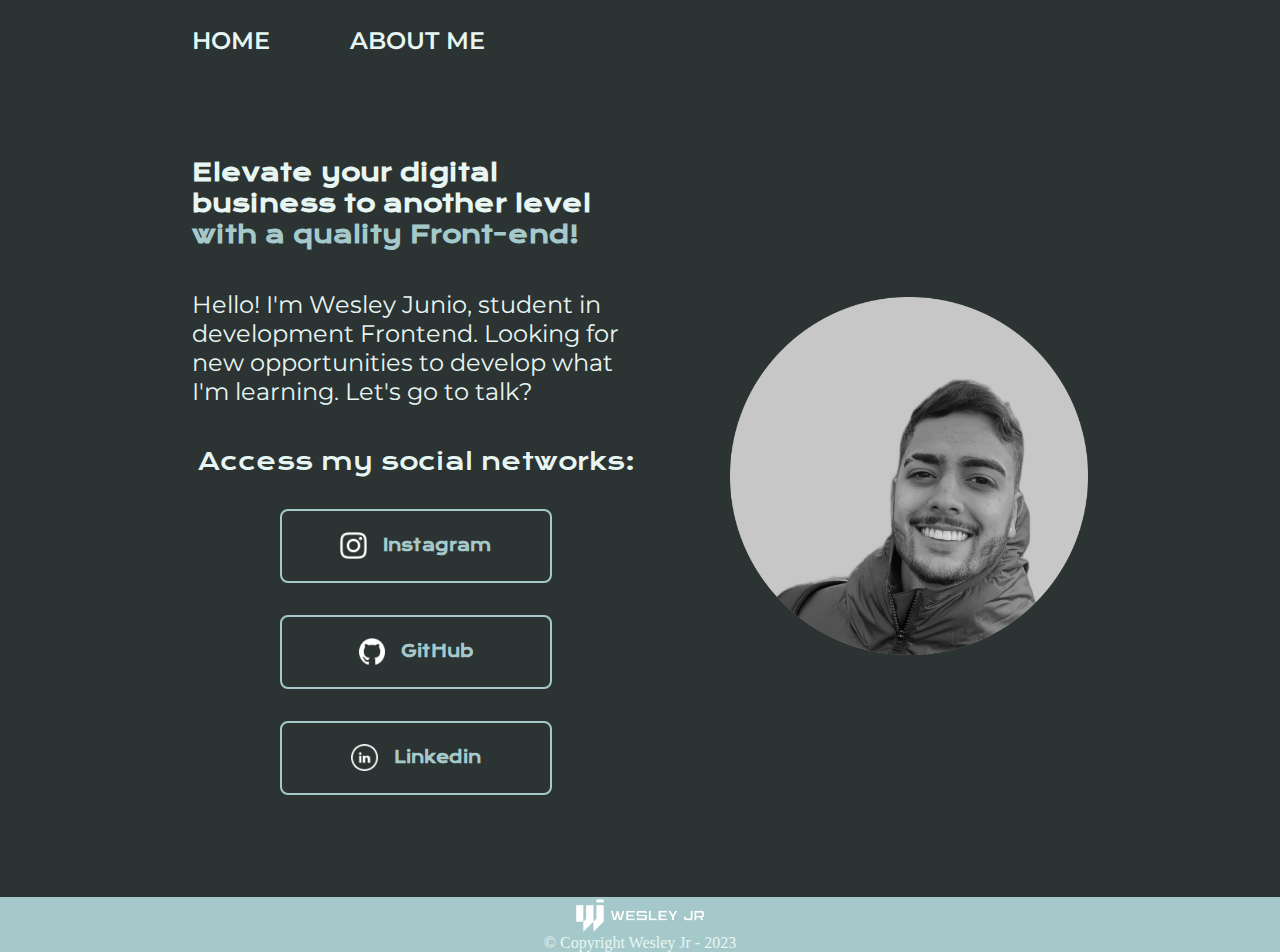
<file: index.html>
<!DOCTYPE html>
<html lang="pt-br">

<head>
    <meta charset="UTF-8">
    <meta http-equiv="X-UA-Compatible" content="IE=edge">
    <meta name="viewport" content="width=device-width, initial-scale=1.0">
    <title>Portifolio</title>
    <link rel="stylesheet" href="./styles/style-index.css">
</head>

<body>
    <header>
        <nav class="menu_links">
            <ul class="list-header">
                <li id="link_header"><a id="link-list" href="./index.html">Home</a></li>
                <li id="link_header"><a id="link-list" href="./about.html">About me</a></li>
            </ul>
        </nav>
    </header>
    <main class="presentation">
        <section class="presentation_content">
            <h1 class="presentation_content_title">Elevate your digital business to another level<strong 
            class="featured_title"> with a quality Front-end!
            </strong></h1>
            <p class="presentation_content_text">Hello! I'm Wesley Junio, student in development
                Frontend. Looking for new opportunities to develop what I'm learning. Let's go
                to talk?</p>
            <div class="presentation_links">
                <h2 class="presentation_links_subtitle">Access my social networks:</h2>
                <a class="presentation_links_navigation" href="https://www.instagram.com/wesjx/">
                    <img src="./assets/logo-instagram.png" class="icon_presentation" ref="logo instagram"/>   
                    Instagram
                </a>
                <a class="presentation_links_navigation" href="https://github.com/wesjx" target="_blank">
                    <img src="./assets/logo-github.png" class="icon_presentation" ref="logo github"/>
                      GitHub
                </a>
                <a class="presentation_links_navigation" href="https://www.linkedin.com/in/wesley-junio-627211260/" target="_blank">
                    <img src="./assets/logo-linkedin.png" class="icon_presentation" ref="logo linkedin"/>
                    Linkedin
                </a>
            </div>
        </section>
        <img src="./assets/img-wesley.PNG" class="presentation_img" alt="Foto Wesley Pessoal">
    </main>
    <footer>
       <img src="./assets/logo_branco.png" class="footer_img" alt="Logo wesley"/> 
       <p class="copyright">&copy; Copyright Wesley Jr - 2023</p>
    </footer>
</body>

</html>
</file>
<file: styles/style-index.css>
@import url('https://fonts.googleapis.com/css2?family=Krona+One&family=Montserrat:wght@400;600&display=swap');

:root{
    --color-primary: #2C3333;
    --color-secondary: #A5C9CA;
    --color-tertiary: #E7F6F2;
    --color-hover: #3f4848;
    --color-hover-letter: #7bb0be; 

    --font-primary: 'Krona One', sans-serif;
    --font-secundary: 'Montserrat', sans-serif;
}

*{
    margin: 0;
    padding: 0;
}

body{
    box-sizing: border-box;
    background-color: var(--color-primary);
    color: var(--color-tertiary);
}

header {
    padding: 2% 0 0 15%;
}

.menu_links{
    display: flex;
    gap: 80px;
}

.list-header{
    list-style: none;
    display: flex;
    gap: 80px;
}

.list-header:hover li a {
    transform: scale(0.8);
    opacity: .2;
    filter: blur(5px);
}

#link-list{
    display: block;
    position: relative;
    font-family: var(--font-secundary);
    font-weight: 600;
    font-size: 24px;
    color: var(--color-tertiary);
    text-decoration: none; 
    text-transform: uppercase;
    transition: 0.5s;
}

 #link-list:hover{
    transform: scale(1.2);
    opacity: 1;
    filter: blur(0px);
 }

.featured_title{
    color: var(--color-secondary);
}

.presentation{
    padding: 8% 15%;
    display: flex;
    align-items: center;
    justify-content: space-between;
    gap: 82px;
}
.presentation_content{
    width: 50%;
    display: flex;
    flex-direction: column;
    gap: 40px;
}

.presentation_content_title{
    font-size: 36px;
    font-family: var(--font-primary);
    font-size: 1.5rem;
}

.presentation_content_text{
    font-size: 24px;
    font-family: var(--font-secundary);
}

.presentation_links_subtitle{
    font-family: var(--font-primary);
    font-weight: 400;
    font-size: 1.5rem;
}

.presentation_links{
    display: flex;
    flex-direction: column;
    justify-content: space-between;
    align-items: center;
    gap: 32px;
}

.presentation_links_navigation{
    display: flex ;
    border: 2px solid var(--color-secondary);
    width: 60%;
    text-align: center;
    border-radius: 8px;
    font-size: 1.0rem;
    font-weight: 600;
    padding: 21.5px 0;
    text-decoration: none;
    color: var(--color-secondary);
    font-family: var(--font-primary);
    align-items: center;
    justify-content: center;
    gap: 16px;
    transition: 0.2s all;
}


.presentation_links_navigation:hover{
    background: var(--color-hover);
    border: 2px solid var(--color-secondary);
    border-radius: 8px;
    font-size: 1.2rem;
    width: 67%;
    transform: scale(1);
}

.presentation_img{
    width: 40%;
}

.icon_presentation{
    width: 10%;
}

footer{
    background-color: var(--color-secondary);
    display: flex;
    flex-direction: column;
    align-items: center;
}

.footer_img {
    width: 10%;
}



@media (max-width: 1200px) {
    header {
        padding: 10%;
    }

    .menu_links {
        justify-content: center;
    }
    
    .presentation {
        flex-direction: column-reverse;
        padding: 10%;
    }

    .presentation_content{
        width: 100%;
    }

    .footer_img {
        width: 25%;
    }
    .presentation_links_navigation{
        font-size: 0.8rem;
    }


    .copyright{
        font-size: 0.8rem;
    }

    .presentation_img{
        width: 45%;
    }
}
</file>
